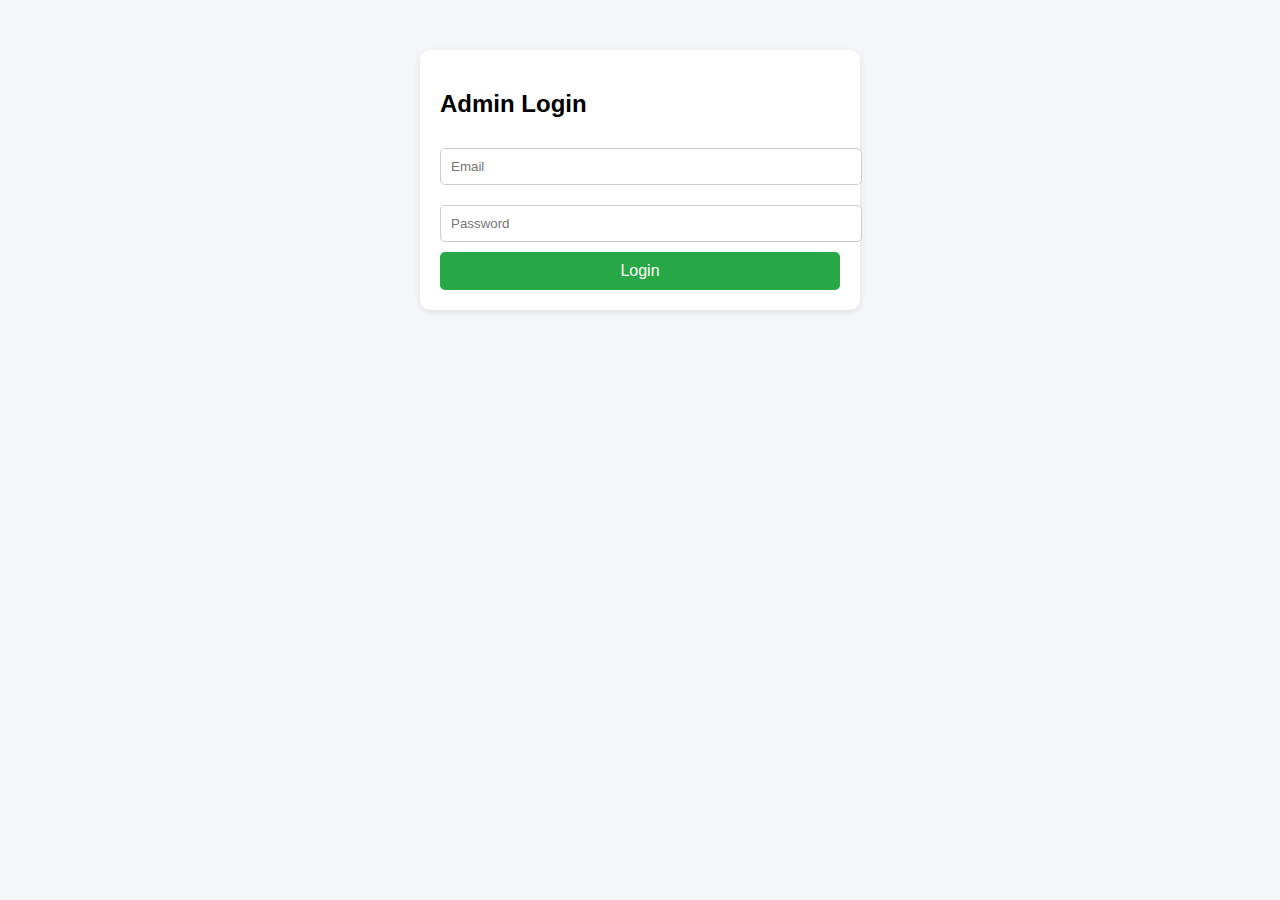
<file: adminlogin.html>
<!DOCTYPE html>
<html lang="en">
<head>
<meta charset="UTF-8">
<title>Admin Login - EarnBDT</title>
<meta name="viewport" content="width=device-width, initial-scale=1.0">
<style>
body{font-family:Arial;background:#f4f6f9;margin:0;}
.container{max-width:400px;margin:50px auto;padding:20px;background:#fff;border-radius:10px;box-shadow:0 2px 6px rgba(0,0,0,.1);}
input{width:100%;padding:10px;margin:10px 0;border-radius:5px;border:1px solid #ccc;}
button{width:100%;padding:10px;border:none;border-radius:5px;background:#28a745;color:#fff;font-size:16px;cursor:pointer;}
</style>
</head>
<body>
<div class="container">
<h2>Admin Login</h2>
<input type="email" id="email" placeholder="Email">
<input type="password" id="password" placeholder="Password">
<button onclick="adminLogin()">Login</button>
</div>

<script>
function adminLogin(){
  const email=document.getElementById("email").value;
  const pass=document.getElementById("password").value;

  if(email==="ahyanarfinofficial@gmail.com" && pass==="9173205@KP"){
    location.href="admin.html";
  }else{
    alert("আপনার জন্য এটা নয়");
    location.href="login.html";
  }
}
</script>
</body>
</html>
</file>
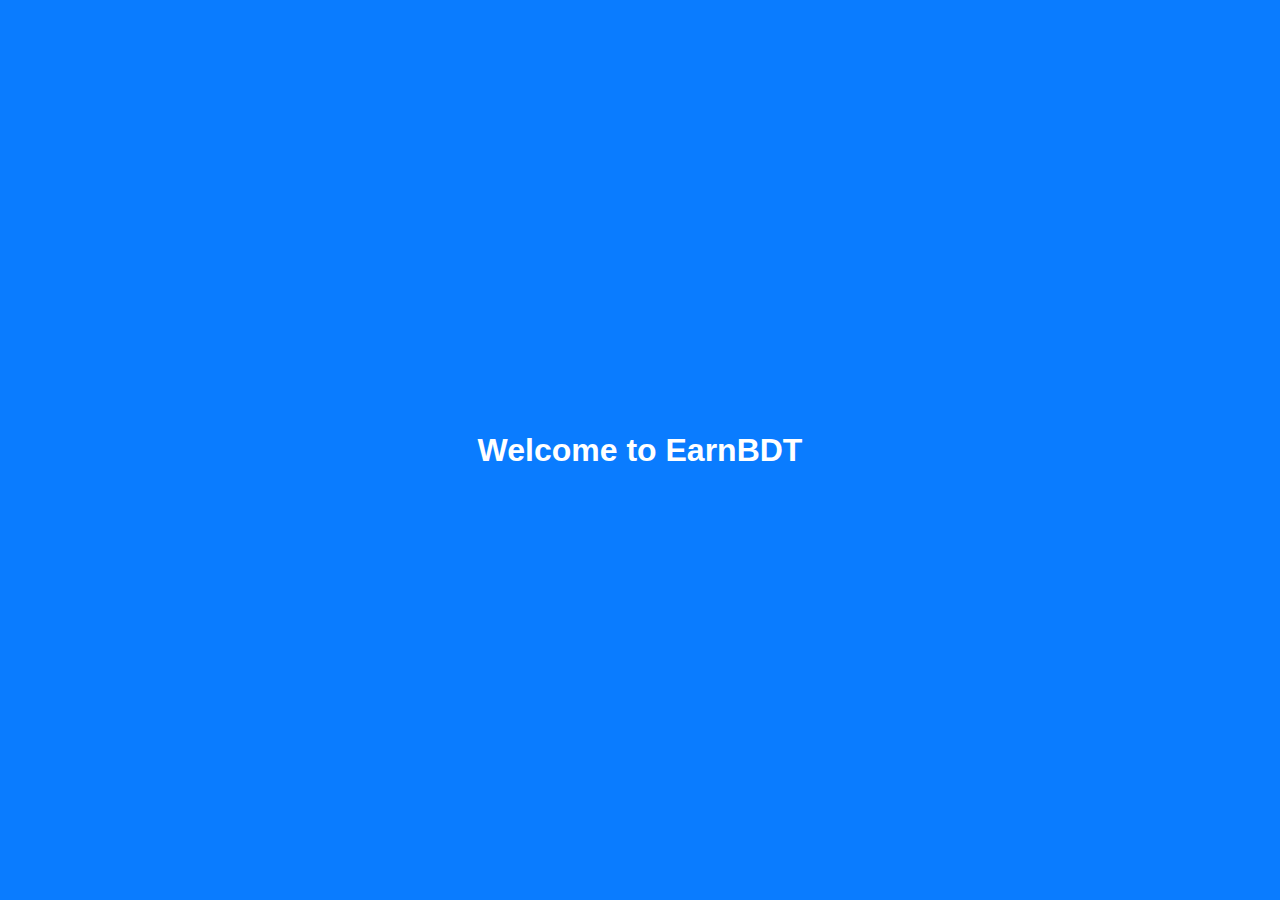
<file: splash.html>
<!DOCTYPE html>
<html lang="en">
<head>
<meta charset="UTF-8">
<title>EarnBDT Splash</title>
<meta name="viewport" content="width=device-width, initial-scale=1.0">
<style>
body, html {
    margin:0;
    padding:0;
    width:100%;
    height:100%;
    background:#0a7cff;
    display:flex;
    justify-content:center;
    align-items:center;
    font-family:'Poppins',sans-serif;
    color:#fff;
}
h1 {
    font-size:32px;
    text-align:center;
}
</style>
<script>
setTimeout(() => {
    window.location.href = "index.html";
}, 2000); // 2 seconds
</script>
</head>
<body>
<h1>Welcome to EarnBDT</h1>
</body>
</html>
</file>
